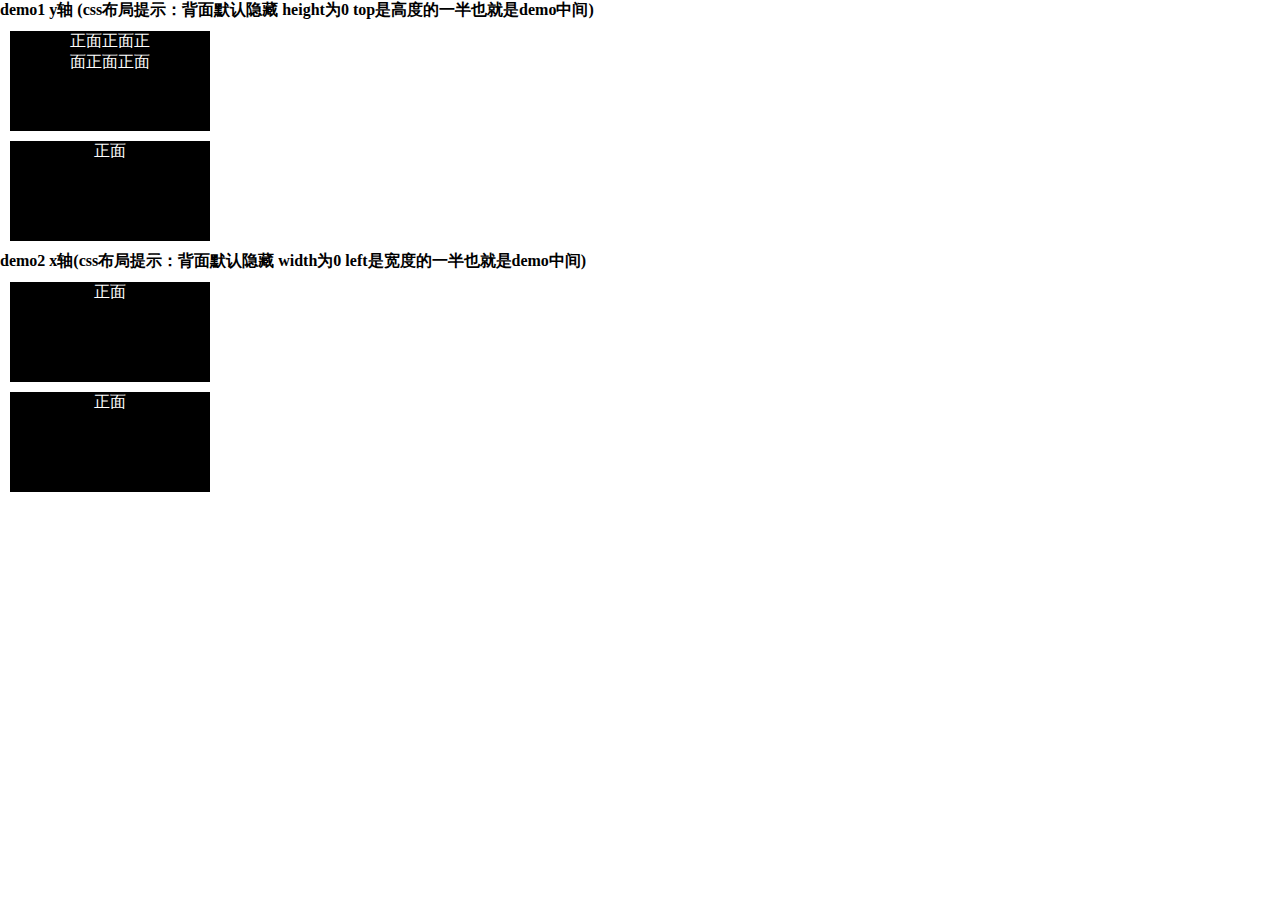
<file: jquerdivy翻转效果/jquery翻转div效果.html>
<!DOCTYPE>
<html>
	<head>
		<meta http-equiv="Content-Type" content="text/html; charset=utf-8" />
		<title>【JQuery插件】扑克正反面翻牌效果</title>
		<style>
			*{margin:0px;padding:0px;list-style:none;font-size: 16px;}
		</style>

	</head>
	<body>
		<style>
			.demo1 {margin:10px; width: 200px;height: 100px;text-align: center;position: relative;}
			.demo1 .front{width: 200px;height: 100px;position:absolute;left:0px;top:0px;background-color: #000;color: #fff;}
			.demo1 .behind{width: 200px;height: 0px;position:absolute;left:0px;top:50px;background-color: #ccc;color: #000;display: none;}
		</style>
		<h1>demo1 y轴 (css布局提示：背面默认隐藏 height为0 top是高度的一半也就是demo中间)</h1>
		<div class="demo1">
			<div class="front">正面正面正<br/>面正面正面<br/></div>
			<div class="behind">背面</div>
		</div>

		<div class="demo1">
			<div class="front">正面</div>
			<div class="behind">背面</div>
		</div>


		<style>
			.demo2 {margin:10px; width: 200px;height: 100px;text-align: center;position: relative;}
			.demo2 .front{width: 200px;z-index: 1; height: 100px;position:absolute;left:0px;top:0px;background-color: #000;color: #fff;}
			.demo2 .behind{width: 0;height: 100px;z-index: 0;position:absolute;left:100px;top:0;background-color: #ccc;color: #000;}
		</style>
		<h1>demo2 x轴(css布局提示：背面默认隐藏 width为0 left是宽度的一半也就是demo中间)</h1>
		<div class="demo2">
			<div class="front">正面</div>
			<div class="behind">背面</div>
		</div>

		<div class="demo2">
			<div class="front">正面</div>
			<div class="behind">背面</div>
		</div>

<script type="text/javascript" src="jquery-1.11.3.js"></script>
<script>
(function($) {
	/*
	====================================================
	【JQuery插件】扑克翻牌效果
	@auther LiuMing
	@blog http://www.cnblogs.com/dtdxrk/
	====================================================
	@front:正面元素
	@behind:背面元素
	@direction:方向
	@dis:距离
	@mouse: 'enter' 'leave' 判断鼠标移入移出
	@speed: 速度 不填默认速度80 建议不要超过100
	*/
	var OverTurnAnimate = function(front, behind, direction, dis, mouse, speed){
		/*判断移入移出*/
		var $front = (mouse == 'enter') ? front : behind,
			$behind = (mouse == 'enter') ? behind : front;

		$front.stop();
		$behind.stop();

		if(direction == 'x'){
			$front.animate({left: dis/2,width: 0},speed, function() {
				$front.hide();
				$behind.show().animate({left: 0,width: dis},speed);
			});
		}else{
			$front.animate({top: dis/2,height: 0},speed, function() {
				$front.hide();
				$behind.show().animate({top: 0,height: dis},speed);
			});
		}
	};

	/*
	@demo
	$('.demo1').OverTurn(@direction, @speed);
	@direction(String)必选 'y' || 'x' 方向
	@speed(Number)可选 速度
	*/
	$.fn.OverTurn = function(direction, speed) {   
	    /*配置参数*/
	    if(direction!='x' && direction!='y'){throw new Error('OverTurn arguments error');}
	    $.each(this, function(){
	    	var $this = $(this),
	    		$front = $this.find('.front'),
	    		$behind = $this.find('.behind'),
	    		dis = (direction=='x') ? $this.width() :$this.height(),
	    		s = Number(speed) || 80;/*默认速度80 建议不要超过100*/

	      	$this.mouseenter(function() {
  				OverTurnAnimate($front, $behind, direction, dis, 'enter', s);
			}).mouseleave(function() {
  				OverTurnAnimate($front, $behind, direction, dis, 'leave', s);
			});
	    });
	};

})(jQuery);

/*插件引用方法y*/
$('.demo1').OverTurn('y',100);/*speed不填默认速度80 建议不要超过100*/

/*插件引用方法x*/
$('.demo2').OverTurn('x');
</script>
</body>
</html>
</file>
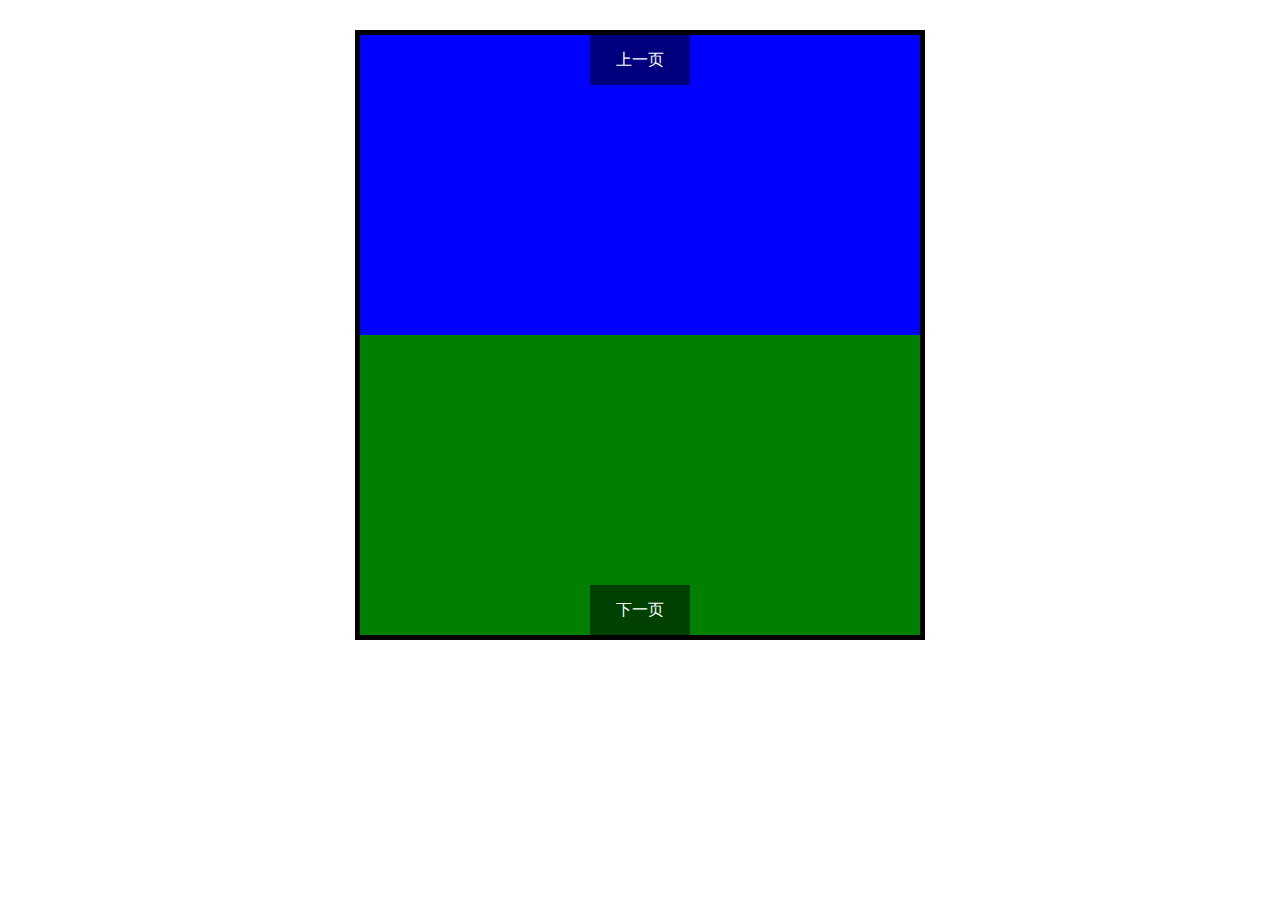
<file: jquery  上下轮播图片/jquery上下轮播图片.html>
<!DOCTYPE html>
<html>
	<head>
		<meta charset="UTF-8">
		<title></title>
		<script src="http://www.21kevin.com/js/jquery-1.8.3.min.js" type="text/javascript" charset="utf-8"></script>
		<style type="text/css">
			*{margin: 0;padding: 0;}
			.box{width: 560px;border:5px solid #000000 ;margin: 30px auto;height: 600px;position: relative;overflow: hidden;}
			ul{clear: both;overflow:hidden;position: absolute;}
			ul li{list-style: none;height:300px;width:560px;}
			/*ul li img{float: left;}*/
			.btn span{width: 100px;height: 50px;background: rgba(0,0,0,.5);color: #fff;line-height: 50px;text-align: center;position: absolute;bottom: 0;left: 50%;margin-left: -50px;cursor: pointer;}
			.btn .top{top: 0;z-index: 2;}
		</style>
	</head>
	<body>
		<div class="box">
			<ul>
				<li style="background: blue;"></li>
				<li style="background: green;"></li>
				<li style="background: red;"></li>
				<li style="background: yellow;"></li>
			</ul>
			<div class="btn">
				<span class="top">上一页</span>
				<span class="bottom">下一页</span>
			</div>
		</div>
	</body>
	<script>
		$(function(){
			var btn = $(".btn");
			var up = $(".top");
			var down = $(".bottom");
			var timer = null;
			up.click(function(){
					autoPlay();
			})
			
			down.click(function(){
				
				    $("ul").css({top:0})
					$("ul li").last().prependTo("ul");//点击下按钮把ul里面的最后一个li添加到ul中li的前面
					$("ul").stop().animate({top:-300});
			
			})
			function autoPlay(){ 
					$("ul").css({top:"-300px"})
					$("ul li").first().appendTo("ul");//点击上按钮把ul里面的第一个li添加到ul中li的后面
					$("ul").stop().animate({top:0}); //再给ul加上animate动画，
			}
			timer = setInterval(autoPlay,2000); //定时器
			btn.hover(function(){              //移入关闭定时器
				clearInterval(timer);
			},function(){                     //移出打开定时器
				timer = setInterval(autoPlay,2000);
			})
		})
	</script>
</html>
</file>
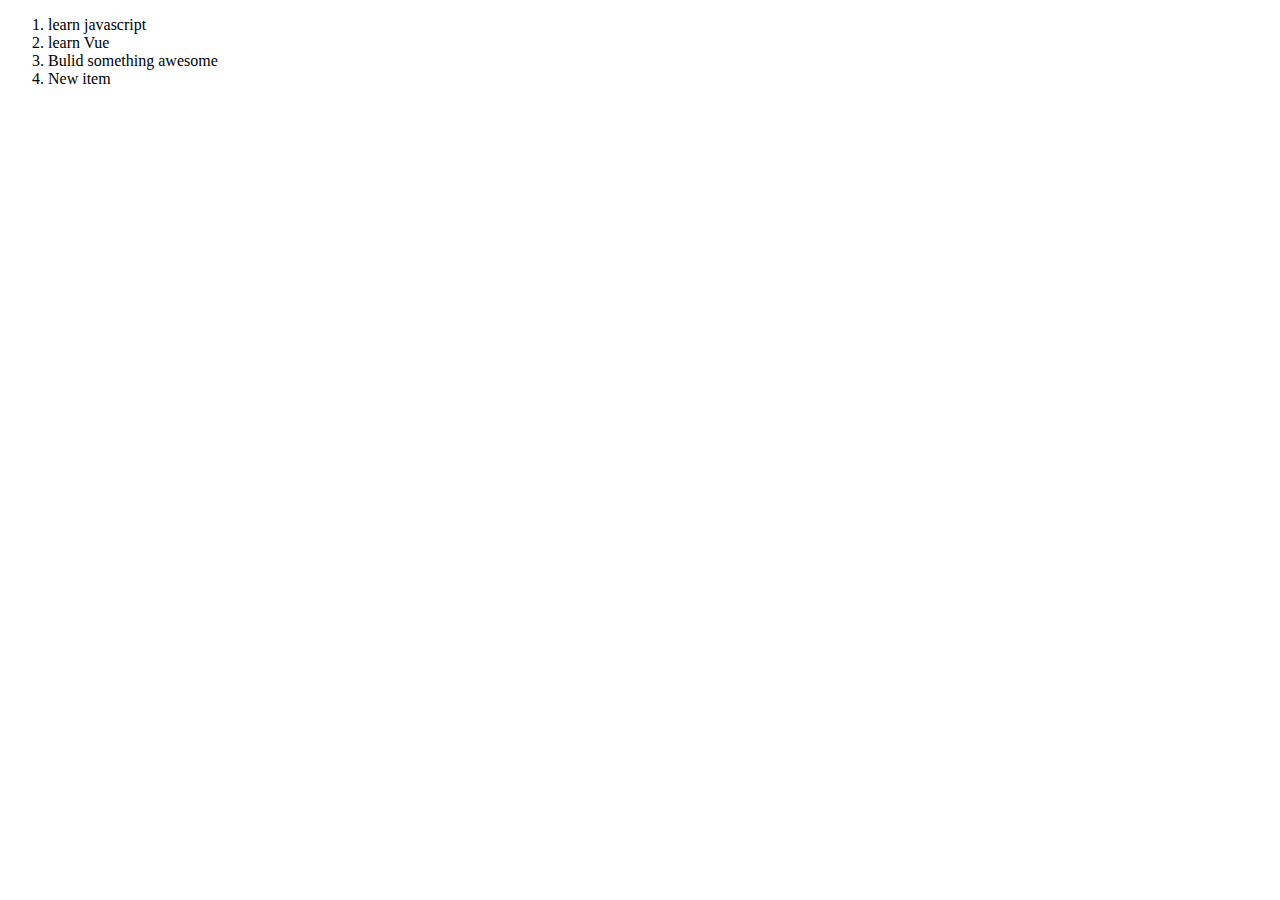
<file: qianbao/demo4循环for.html>
<!DOCTYPE html>
<html lang="en">
<head>
    <meta charset="UTF-8">
    <title>Title</title>
    <meta name="viewport"
          content="width=device-width, user-scalable=no, initial-scale=1.0, maximum-scale=1.0, minimum-scale=1.0">
    <script src="js/vue.js"></script>
</head>
<body>
     <div id="app-4">
         <ol>
             <li v-for="todo in todos">{{todo.text}}</li>
         </ol>
     </div>


<script>
        var app4 = new Vue({
            el:'#app-4',
            data:{
                todos:[
                    {text:'learn javascript'},
                    {text:'learn Vue'},
                    {text:'Bulid something awesome'}
                ]
            }
        })
        app4.todos.push({ text: 'New item' })
</script>
</body>
</html>
</file>
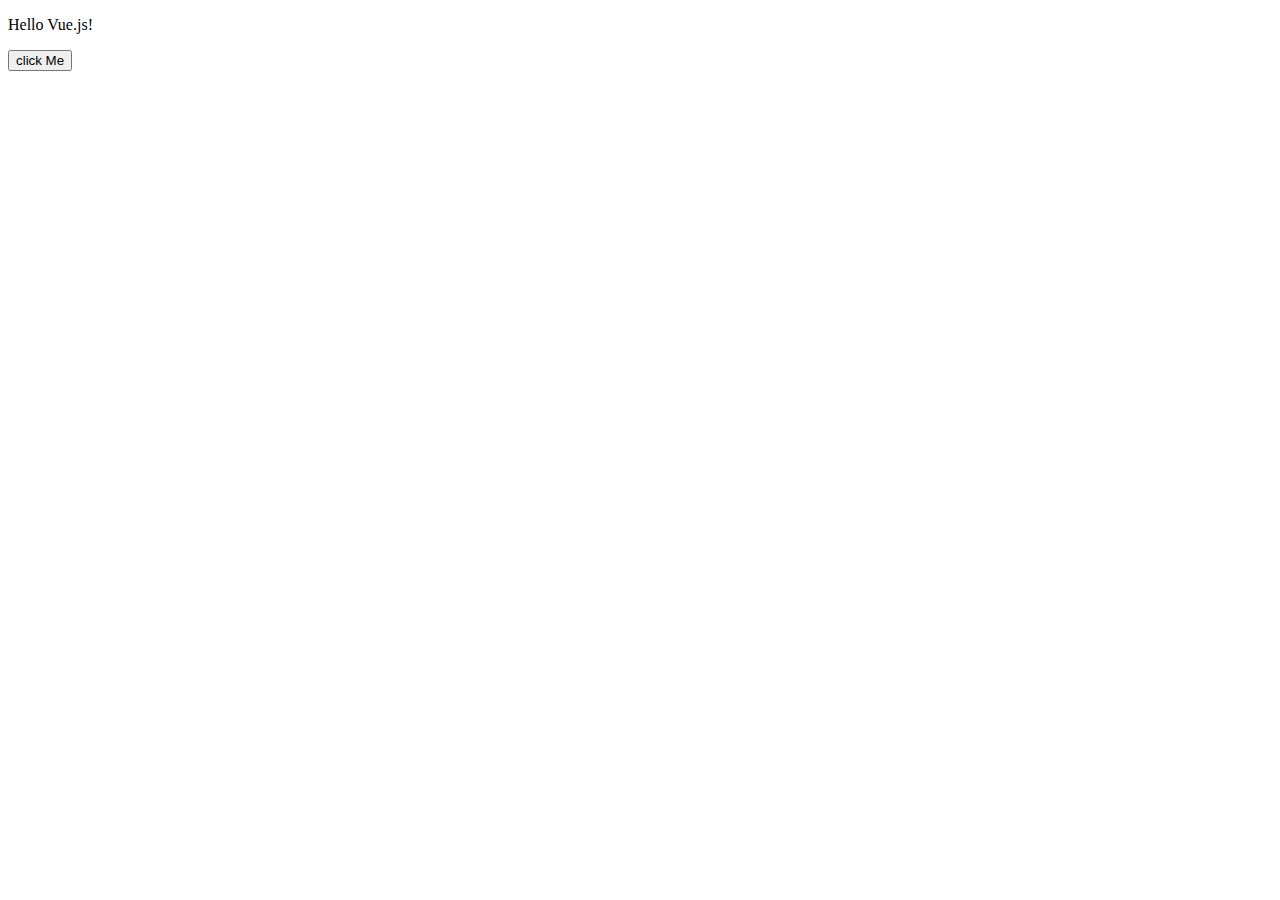
<file: qianbao/处理用户输入.html>
<!DOCTYPE html>
<html lang="en" xmlns:v-on="http://www.w3.org/1999/xhtml">
<head>
    <meta charset="UTF-8">
    <title>Title</title>
    <meta name="viewport"
          content="width=device-width, user-scalable=no, initial-scale=1.0, maximum-scale=1.0, minimum-scale=1.0">
    <script src="js/vue.js"></script>
</head>
<body>
<div id="app-5"><p>{{ message }}</p>
<button v-on:click="reverseMessage">click Me</button></div>

<script type="text/javascript">
    var app5 = new Vue({
         el: '#app-5',
          data: {
           message: 'Hello Vue.js!'
          },
     methods: {
           reverseMessage: function () {
                 this.message = this.message.split('').reverse().join('')
               }
         }
    })

</script>
</body>
</html>
</file>
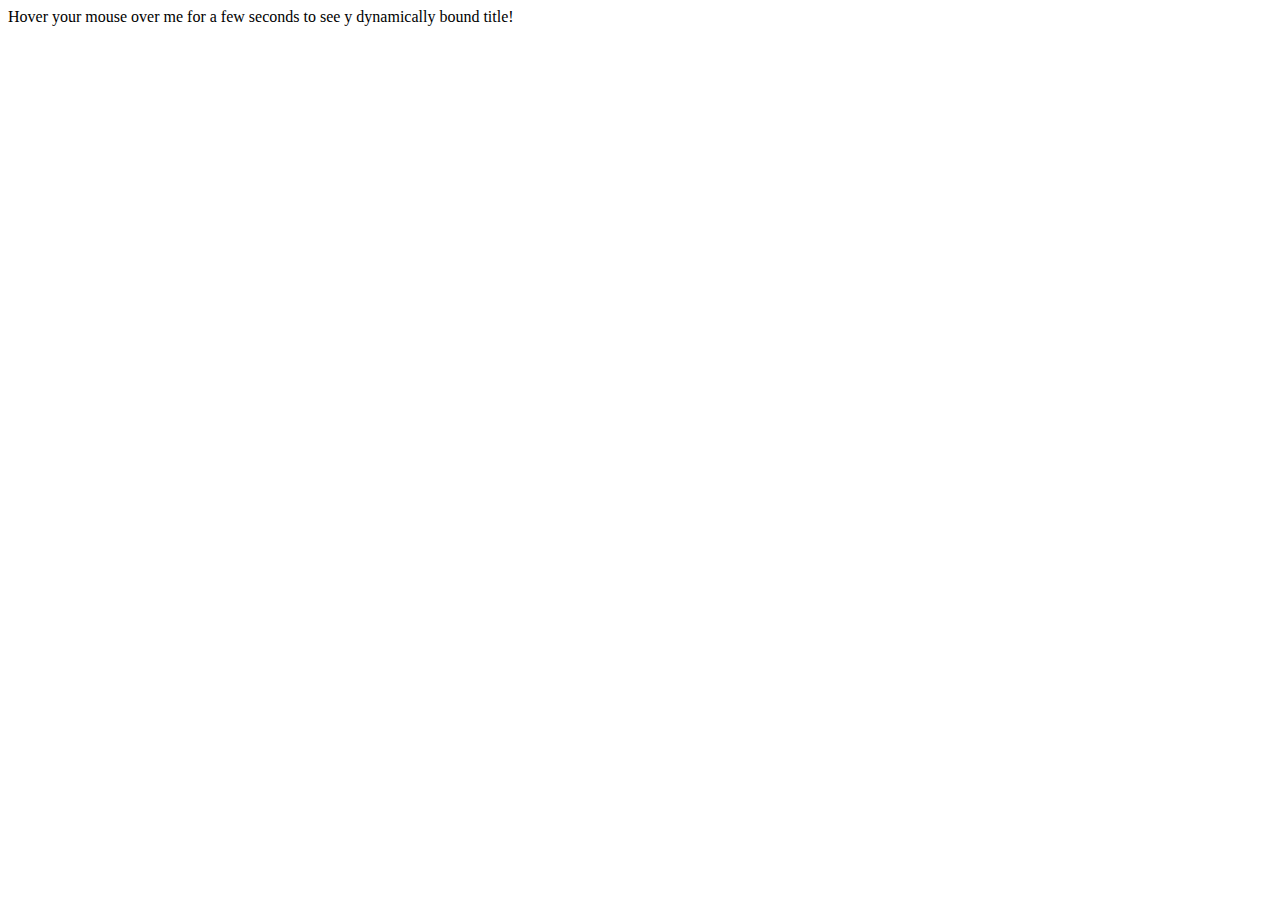
<file: qianbao/绑定dom元素.html>
<!DOCTYPE html>
<html lang="en" xmlns:v-bind="http://www.w3.org/1999/xhtml">
<head>
    <meta charset="UTF-8">
    <title>Title</title>
    <meta name="viewport" content="width=device-width, user-scalable=no, initial-scale=1.0, maximum-scale=1.0, minimum-scale=1.0">
    <script src="js/vue.js"></script>
</head>
<body>
  <div id="app-2"><span v-bind:title="message">
      Hover your mouse over me for a few seconds
      to see y dynamically bound title!
  </span></div>


<script>
    var app= new Vue({
      el:'#app-2',
        data:{
          message:'you loaded this on'+new Date()}
    })
</script>
</body>
</html>
</file>
